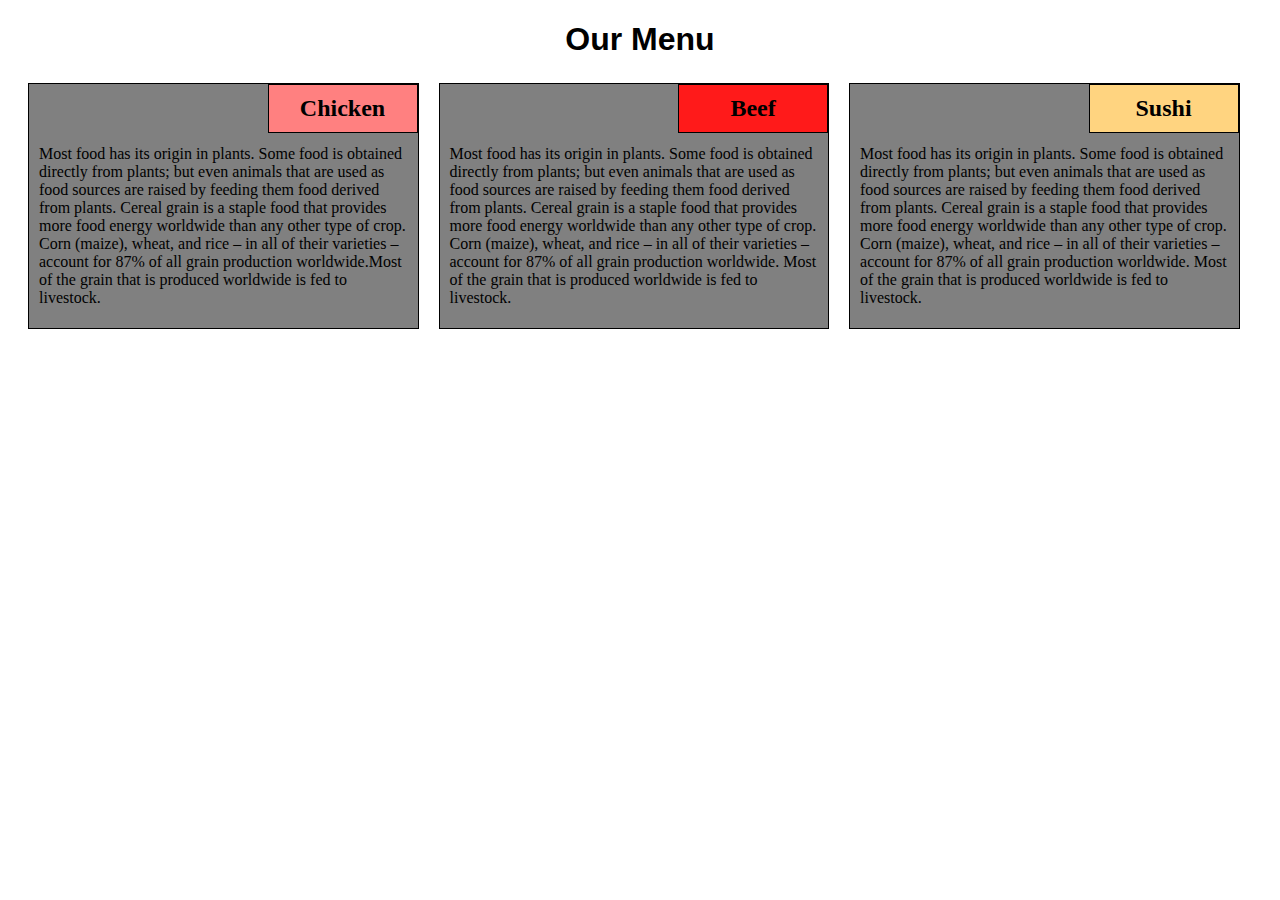
<file: mod2/index.html>
<!doctype html>
<html>
<head>
	<meta charset="utf-8">
	<meta name="viewport" content="width=device-width, initial-scale=1">
	<title>Assignment for MOD 2
	</title>
	<link rel="stylesheet" href="css/style.css">

</head>
<body>
	<h1>Our Menu</h1>
	<div class="row">
		<div class="col-lg-4 col-md-6 col-sm-12">
			<div class="section">
			<h2 id="chicken" class="title">Chicken</h2>
				<p class="description"> Most food has its origin in plants. Some food is obtained directly from plants; but even animals that are used as food sources are raised by feeding them food derived from plants. Cereal grain is a staple food that provides more food energy worldwide than any other type of crop. Corn (maize), wheat, and rice – in all of their varieties – account for 87% of all grain production worldwide.Most of the grain that is produced worldwide is fed to livestock.
				</p>
			</div>
		</div>
		<div class="col-lg-4 col-md-6 col-sm-12">
			<div class="section">
			<h2 id="beef" class="title">Beef</h2>
			<p class="description">Most food has its origin in plants. Some food is obtained directly from plants; but even animals that are used as food sources are raised by feeding them food derived from plants. Cereal grain is a staple food that provides more food energy worldwide than any other type of crop. Corn (maize), wheat, and rice – in all of their varieties – account for 87% of all grain production worldwide. Most of the grain that is produced worldwide is fed to livestock.</p>
		</div>
		</div>
		<div class="col-lg-4 col-md-12 col-sm-12">
			<div class="section">
			<h2 id="sushi" class="title">Sushi</h2>
			<p class="description">Most food has its origin in plants. Some food is obtained directly from plants; but even animals that are used as food sources are raised by feeding them food derived from plants. Cereal grain is a staple food that provides more food energy worldwide than any other type of crop. Corn (maize), wheat, and rice – in all of their varieties – account for 87% of all grain production worldwide. Most of the grain that is produced worldwide is fed to livestock.</p>
		</div>
		</div>
	</div>
</body>	
</html>
</file>
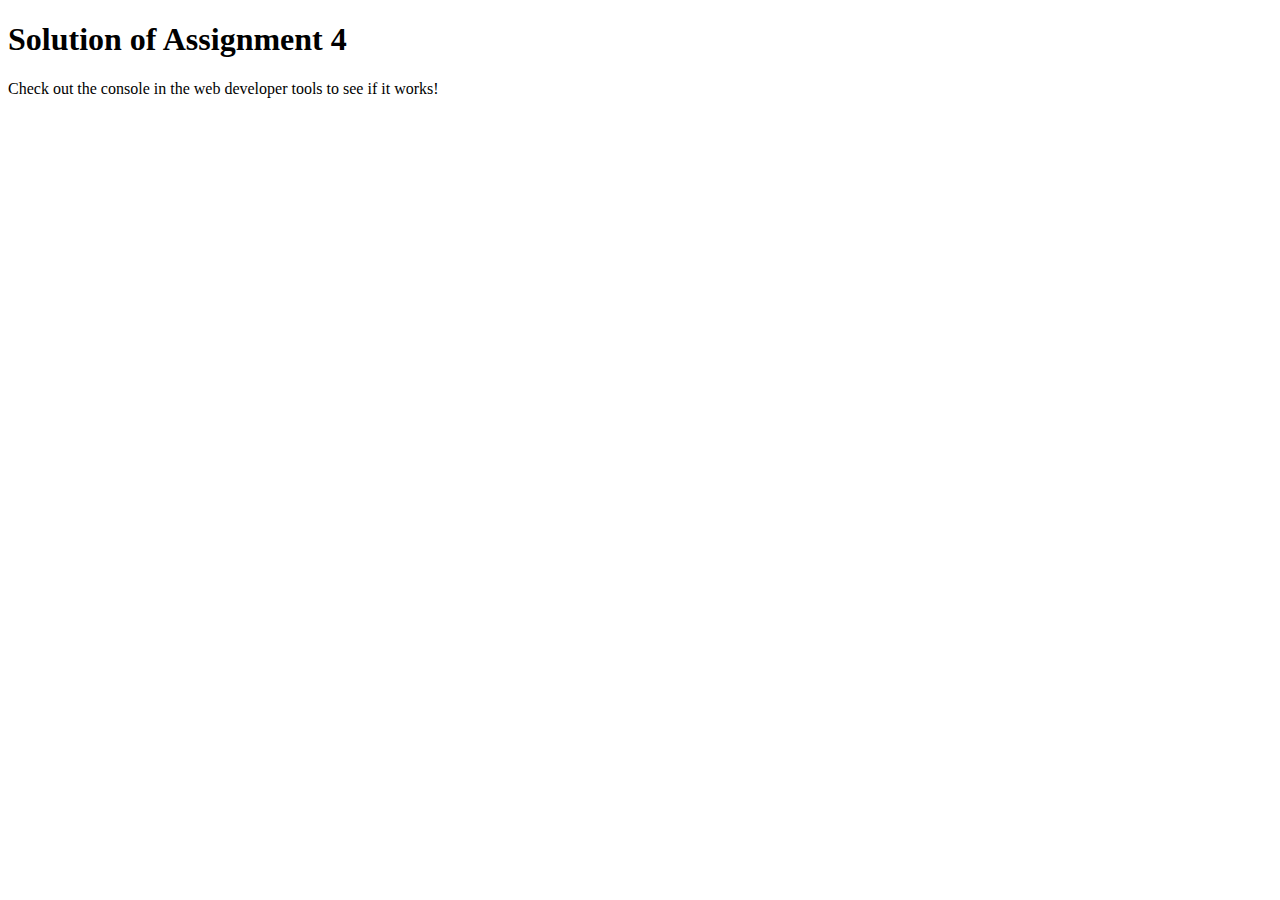
<file: mod4/index.html>
<!DOCTYPE html>
<html>

<head>
    <meta charset="utf-8">
    <title>Assignment Solution for Module 4</title>
    <script src="SpeakHello.js"></script>
    <script src="SpeakGoodBye.js"></script>
    <script src="script.js"></script>
</head>

<body>
    <h1>Solution of Assignment 4</h1>
    <p>Check out the console in the web developer tools to see if it works!</p>
</body>

</html>
</file>
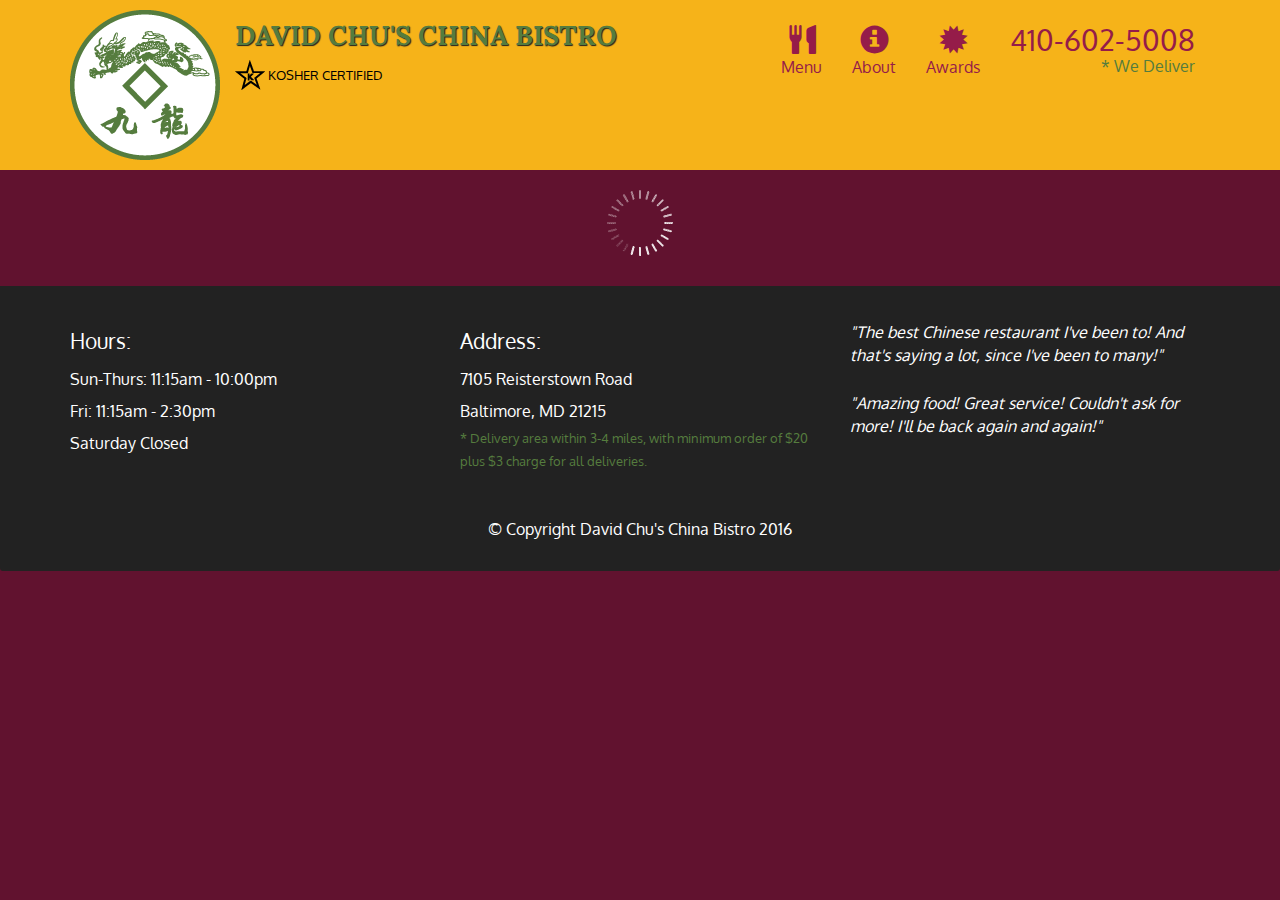
<file: mod5/index.html>
<!doctype html>
<html lang="en">
  <head>
    <meta charset="utf-8">
    <meta http-equiv="X-UA-Compatible" content="IE=edge">
    <meta name="viewport" content="width=device-width, initial-scale=1">
    <title>David Chu's China Bistro</title>
    <link rel="stylesheet" href="css/bootstrap.min.css">
    <link rel="stylesheet" href="css/styles.css">
    <link href='https://fonts.googleapis.com/css?family=Oxygen:400,300,700' rel='stylesheet' type='text/css'>
    <link href='https://fonts.googleapis.com/css?family=Lora' rel='stylesheet' type='text/css'>
  </head>
<body>
  <header>
    <nav id="header-nav" class="navbar navbar-default">
      <div class="container">
        <div class="navbar-header">
          <a href="index.html" class="pull-left visible-md visible-lg">
            <div id="logo-img" alt="Logo image"></div>
          </a>

          <div class="navbar-brand">
            <a href="index.html"><h1>David Chu's China Bistro</h1></a>
            <p>
              <img src="images/star-k-logo.png" alt="Kosher certification">
              <span>Kosher Certified</span>
            </p>
          </div>

          <button id="navbarToggle" type="button" class="navbar-toggle collapsed" data-toggle="collapse" data-target="#collapsable-nav" aria-expanded="false">
            <span class="sr-only">Toggle navigation</span>
            <span class="icon-bar"></span>
            <span class="icon-bar"></span>
            <span class="icon-bar"></span>
          </button>
        </div>
        
        <div id="collapsable-nav" class="collapse navbar-collapse">
           <ul id="nav-list" class="nav navbar-nav navbar-right">
            <li id="navHomeButton" class="visible-xs active">
              <a href="index.html">
                <span class="glyphicon glyphicon-home"></span> Home</a>
            </li>
            <li id="navMenuButton">
              <a href="#" onclick="$dc.loadMenuCategories();">
                <span class="glyphicon glyphicon-cutlery"></span><br class="hidden-xs"> Menu</a>
            </li>
            <li>
              <a href="#">
                <span class="glyphicon glyphicon-info-sign"></span><br class="hidden-xs"> About</a>
            </li>
            <li>
              <a href="#">
                <span class="glyphicon glyphicon-certificate"></span><br class="hidden-xs"> Awards</a>
            </li>
            <li id="phone" class="hidden-xs">
              <a href="tel:410-602-5008">
                <span>410-602-5008</span></a><div>* We Deliver</div>
            </li>
          </ul><!-- #nav-list -->
        </div><!-- .collapse .navbar-collapse -->
      </div><!-- .container -->
    </nav><!-- #header-nav -->
  </header>

  <div id="call-btn" class="visible-xs">
    <a class="btn" href="tel:410-602-5008">
    <span class="glyphicon glyphicon-earphone"></span>
    410-602-5008
    </a>
  </div>
  <div id="xs-deliver" class="text-center visible-xs">* We Deliver</div>

  <div id="main-content" class="container"></div>

  <footer class="panel-footer">
    <div class="container">
      <div class="row">
        <section id="hours" class="col-sm-4">
          <span>Hours:</span><br>
          Sun-Thurs: 11:15am - 10:00pm<br>
          Fri: 11:15am - 2:30pm<br>
          Saturday Closed
          <hr class="visible-xs">
        </section>
        <section id="address" class="col-sm-4">
          <span>Address:</span><br>
          7105 Reisterstown Road<br>
          Baltimore, MD 21215
          <p>* Delivery area within 3-4 miles, with minimum order of $20 plus $3 charge for all deliveries.</p>
          <hr class="visible-xs">
        </section>
        <section id="testimonials" class="col-sm-4">
          <p>"The best Chinese restaurant I've been to! And that's saying a lot, since I've been to many!"</p>
          <p>"Amazing food! Great service! Couldn't ask for more! I'll be back again and again!"</p>
        </section>
      </div>
      <div class="text-center">&copy; Copyright David Chu's China Bistro 2016</div>
    </div>
  </footer>

  <!-- jQuery (Bootstrap JS plugins depend on it) -->
  <script src="js/jquery-2.1.4.min.js"></script>
  <script src="js/bootstrap.min.js"></script>
  <script src="js/ajax-utils.js"></script>
  <script src="js/script.js"></script>
</body>
</html>
</file>
<file: mod2/css/style.css>
*{
	box-sizing: border-box;
}
h1{
	text-align: center;
	font-family: helvetica;
	margin-bottom: 15px;	
}

.row{
	width:100%;
	padding:0 10px 0 10px;

}
div.section{
	background: gray;
	border: 1px solid black;
	position: relative;
	margin:10px;
	
}
#chicken{
	background-color: #ff8080;
}
#beef{
	background-color: #ff1a1a;
}
#sushi{
	background-color: #ffd480;
}
.title{
	border: 1px solid black;
	font-weight: bold;
	position: absolute;
	right: 0;
	width: 150px;
	text-align: center;
	padding: 10px 0 10px 0;
	margin-top: 0;

}
.description{
	padding : 45px 10px 5px 10px;
}
@media (min-width: 992px ){
	.col-lg-1,.col-lg-2,.col-lg-3,.col-lg-4,.col-lg-5,.col-lg-6,
	.col-lg-7,.col-lg-8,.col-lg-9,.col-lg-10,.col-lg-11,.col-lg-12{
		float:left;
	}
	.col-lg-1{
		width :8.33%;
	}
		.col-lg-2{
		width :16.66%;
	}
		.col-lg-3{
		width :25%;
	}
		.col-lg-4{
		width :33%;
	}
		.col-lg-5{
		width :41.66%;
	}
		.col-lg-6{
		width :50%;
	}
		.col-lg-7{
		width :58.33%;
	}
		.col-lg-8{
		width :66.66%;
	}
		.col-lg-9{
		width :74.99%;
	}
		.col-lg-10{
		width :83.33%;
	}
		.col-lg-11{
		width :91.66%;
	}
		.col-lg-12{
		width :100%;
	}

}
@media(min-width: 768px) and (max-width: 991px){
	.col-md-1,.col-md-2,.col-md-3,.col-md-4,.col-md-5,.col-md-6,
	.col-md-7,.col-md-8,.col-md-9,.col-md-10,.col-md-11,.col-md-12{
		float:left;
	}
	.col-md-1{
		width :8.33%;
	}
		.col-md-2{
		width :16.66%;
	}
		.col-md-3{
		width :25%;
	}
		.col-md-4{
		width :33%;
	}
		.col-md-5{
		width :41.66%;
	}
		.col-md-6{
		width :50%;
	}
		.col-md-7{
		width :58.33%;
	}
		.col-md-8{
		width :66.66%;
	}
		.col-md-9{
		width :74.99%;
	}
		.col-md-10{
		width :83.33%;
	}
		.col-md-11{
		width :91.66%;
	}
		.col-md-12{
		width :100%;
	}

}
@media(max-width: 767px)
{
	.col-sm-1,.col-sm-2,.col-sm-3,.col-sm-4,.col-sm-5,.col-sm-6,
	.col-sm-7,.col-sm-8,.col-sm-9,.col-sm-10,.col-sm-11,.col-sm-12{
		float:left;
	}
	.col-sm-1{
		width :8.33%;
	}
		.col-sm-2{
		width :16.66%;
	}
		.col-sm-3{
		width :25%;
	}
		.col-sm-4{
		width :33%;
	}
		.col-sm-5{
		width :41.66%;
	}
		.col-sm-6{
		width :50%;
	}
		.col-sm-7{
		width :58.33%;
	}
		.col-sm-8{
		width :66.66%;
	}
		.col-sm-9{
		width :74.99%;
	}
		.col-sm-10{
		width :83.33%;
	}
		.col-sm-11{
		width :91.66%;
	}
		.col-sm-12{
		width :100%;
	}
}
</file>
<file: mod5/css/styles.css>
body {
  font-size: 16px;
  color: #fff;
  background-color: #61122f;
  font-family: 'Oxygen', sans-serif;
}

/** HEADER **/
#header-nav {
  background-color: #f6b319;
  border-radius: 0;
  border: 0;
}

#logo-img {
  background: url('../images/restaurant-logo_large.png') no-repeat;
  width: 150px;
  height: 150px;
  margin: 10px 15px 10px 0;
}

.navbar-brand {
  padding-top: 25px;
}
.navbar-brand h1 { /* Restaurant name */
  font-family: 'Lora', serif;
  color: #557c3e;
  font-size: 1.5em;
  text-transform: uppercase;
  font-weight: bold;
  text-shadow: 1px 1px 1px #222;
  margin-top: 0;
  margin-bottom: 0;
  line-height: .75;
}
.navbar-brand a:hover, .navbar-brand a:focus {
  text-decoration: none;
}
.navbar-brand p { /* Kosher cert */
  color: #000;
  text-transform: uppercase;
  font-size: .7em;
  margin-top: 15px;
}
.navbar-brand p span { /* Star-K */
  vertical-align: middle;
}

#nav-list {
  margin-top: 10px;
}
#nav-list a {
  color: #951C49;
  text-align: center;
}
#nav-list a:hover {
  background: #E7E7E7;
}
#nav-list a span {
  font-size: 1.8em;
}

#phone {
  margin-top: 5px;
}
#phone a { /* Phone number */
  text-align: right;
  padding-bottom: 0;
}
#phone div { /* We Deliver */
  color: #557c3e;
  text-align: right;
  padding-right: 15px;
}

.navbar-header button.navbar-toggle, .navbar-header .icon-bar {
  border: 1px solid #61122f;
}
.navbar-header button.navbar-toggle {
  clear: both;
  margin-top: -30px;
}
/* END HEADER */

/* FOOTER */
.panel-footer {
  margin-top: 30px;
  padding-top: 35px;
  padding-bottom: 30px;
  background-color: #222;
  border-top: 0;
}
.panel-footer div.row {
  margin-bottom: 35px;
}
#hours, #address {
  line-height: 2;
}
#hours > span, #address > span {
  font-size: 1.3em;
}
#address p {
  color: #557c3e;
  font-size: .8em;
  line-height: 1.8;
}
#testimonials {
  font-style: italic;
}
#testimonials p:nth-child(2) {
  margin-top: 25px;
}
/* END FOOTER */



/* HOME PAGE */
.container .jumbotron {
  box-shadow: 0 0 50px #3F0C1F;
  border: 2px solid #3F0C1F;
}

#menu-tile, #specials-tile, #map-tile {
  height: 250px;
  width: 100%;
  margin-bottom: 15px;
  position: relative;
  border: 2px solid #3F0C1F;
  overflow: hidden;
}
#menu-tile:hover, #specials-tile:hover, #map-tile:hover {
  box-shadow: 0 1px 5px 1px #cccccc;
}
#menu-tile {
  background: url('../images/menu-tile.jpg') no-repeat;
  background-position: center;
}
#specials-tile {
  background: url('../images/specials-tile.jpg') no-repeat;
  background-position: center;
}
#menu-tile span, #specials-tile span, #map-tile span {
  position: absolute;
  bottom: 0;
  right: 0;
  width: 100%;
  text-align: center;
  font-size: 1.6em;
  text-transform: uppercase;
  background-color: #000;
  color: #fff;
  opacity: .8;
}
/* END HOME PAGE */

/* MENU CATEGORIES PAGE */
.category-tile { 
  position: relative;
  border: 2px solid #3F0C1F;
  overflow: hidden;
  width: 200px;
  height: 200px;
  margin: 0 auto 15px;
}
.category-tile span {
  position: absolute;
  bottom: 0;
  right: 0;
  width: 100%;
  text-align: center;
  font-size: 1.2em;
  text-transform: uppercase;
  background-color: #000;
  color: #fff;
  opacity: .8;
}
.category-tile:hover {
  box-shadow: 0 1px 5px 1px #cccccc;
}

#menu-categories-title + div {
  margin-bottom: 50px;
}
/* END MENU CATEGORIES PAGE */

/* SINGLE CATEGORY PAGE */
.menu-item-tile {
  margin-bottom: 25px;
}
.menu-item-tile hr {
  width: 80%;
}
.menu-item-tile .menu-item-price {
  font-size: 1.1em;
  text-align: right;
  margin-top: -15px;
  margin-right: -15px;
}
.menu-item-tile .menu-item-price span {
  font-size: .6em;
}
.menu-item-photo {
  position: relative;
  border: 2px solid #3F0C1F; 
  overflow: hidden;
  padding: 0;
  margin-right: -15px;
  margin-left: auto;
  margin-bottom: 20px;
  max-width: 250px;
}
.menu-item-photo div {
  position: absolute;
  bottom: 0;
  right: 0;
  width: 80px;
  background-color: #557c3e;
  text-align: center;
}
.menu-item-description {
  padding-right: 30px;
}
h3.menu-item-title {
  margin: 0 0 10px;
}
.menu-item-details {
  font-size: .9em;
  font-style: italic;
}
/* END SINGLE CATEGORY PAGE */


/********** Large devices only **********/
@media (min-width: 1200px) {
  .container .jumbotron {
    background: url('../images/jumbotron_1200.jpg') no-repeat;
    height: 675px;
  }
}

/********** Medium devices only **********/
@media (min-width: 992px) and (max-width: 1199px) {
  /* Header */
  #logo-img {
    background: url('../images/restaurant-logo_medium.png') no-repeat;
    width: 100px;
    height: 100px;
    margin: 5px 5px 5px 0;
  }
  /* End Header */

  /* Home Page */
  .container .jumbotron {
    background: url('../images/jumbotron_992.jpg') no-repeat;
    height: 558px;
  }
  /* End Home Page */
}

/********** Small devices only **********/
@media (min-width: 768px) and (max-width: 991px) {
  /* Home Page */
  .container .jumbotron {
    background: url('../images/jumbotron_768.jpg') no-repeat;
    height: 432px;
  }
  /* End Home Page */
}

/********** Extra small devices only **********/
@media (max-width: 767px) {
  /* Header */
  .navbar-brand {
    padding-top: 10px;
    height: 80px;
  }
  .navbar-brand h1 { /* Restaurant name */
    padding-top: 10px;
    font-size: 5vw; /* 1vw = 1% of viewport width */
  }
  .navbar-brand p { /* Kosher cert */
    font-size: .6em;
    margin-top: 12px;
  }
  .navbar-brand p img { /* Star-K */
    height: 20px;
  }

  #collapsable-nav a { /* Collapsed nav menu text */
    font-size: 1.2em;
  }
  #collapsable-nav a span { /* Collapsed nav menu glyph */
    font-size: 1em;
    margin-right: 5px;
  }

  #call-btn > a {
    font-size: 1.5em;
    display: block;
    margin: 0 20px;
    padding: 10px;
    border: 2px solid #fff;
    background-color: #f6b319;
    color: #951c49;
  }
  #xs-deliver {
    margin-top: 5px;
    font-size: .7em;
    letter-spacing: .1em;
    text-transform: uppercase;
  }
  /* End Header */

  /* Footer */
  .panel-footer section {
    margin-bottom: 30px;
    text-align: center;
  }
  .panel-footer section:nth-child(3) {
    margin-bottom: 0; /* margin already exists on the whole row */
  }
  .panel-footer section hr {
    width: 50%;
  }
  /* End Footer */

  /* Home Page */
  .container .jumbotron {
    margin-top: 30px;
    padding: 0;
  }
  #menu-tile, #specials-tile {
    width: 360px;
    margin: 0 auto 15px;
  }

  .menu-item-photo {
    margin-right: auto;
  }
  .menu-item-tile .menu-item-price {
    text-align: center;
  }
  .menu-item-description {
    text-align: center;;
  }
}


/********** Super extra small devices Only :-) (e.g., iPhone 4) **********/
@media (max-width: 479px) {
  /* Header */
  .navbar-brand h1 { /* Restaurant name */
    padding-top: 5px;
    font-size: 6vw;
  }
  /* End Header */
  
  /* Home page */
  #menu-tile, #specials-tile {
    width: 280px;
    margin: 0 auto 15px;
  }

  .col-xxs-12 {
    position: relative;
    min-height: 1px;
    padding-right: 15px;
    padding-left: 15px;
    float: left;
    width: 100%;
  }
}
</file>
